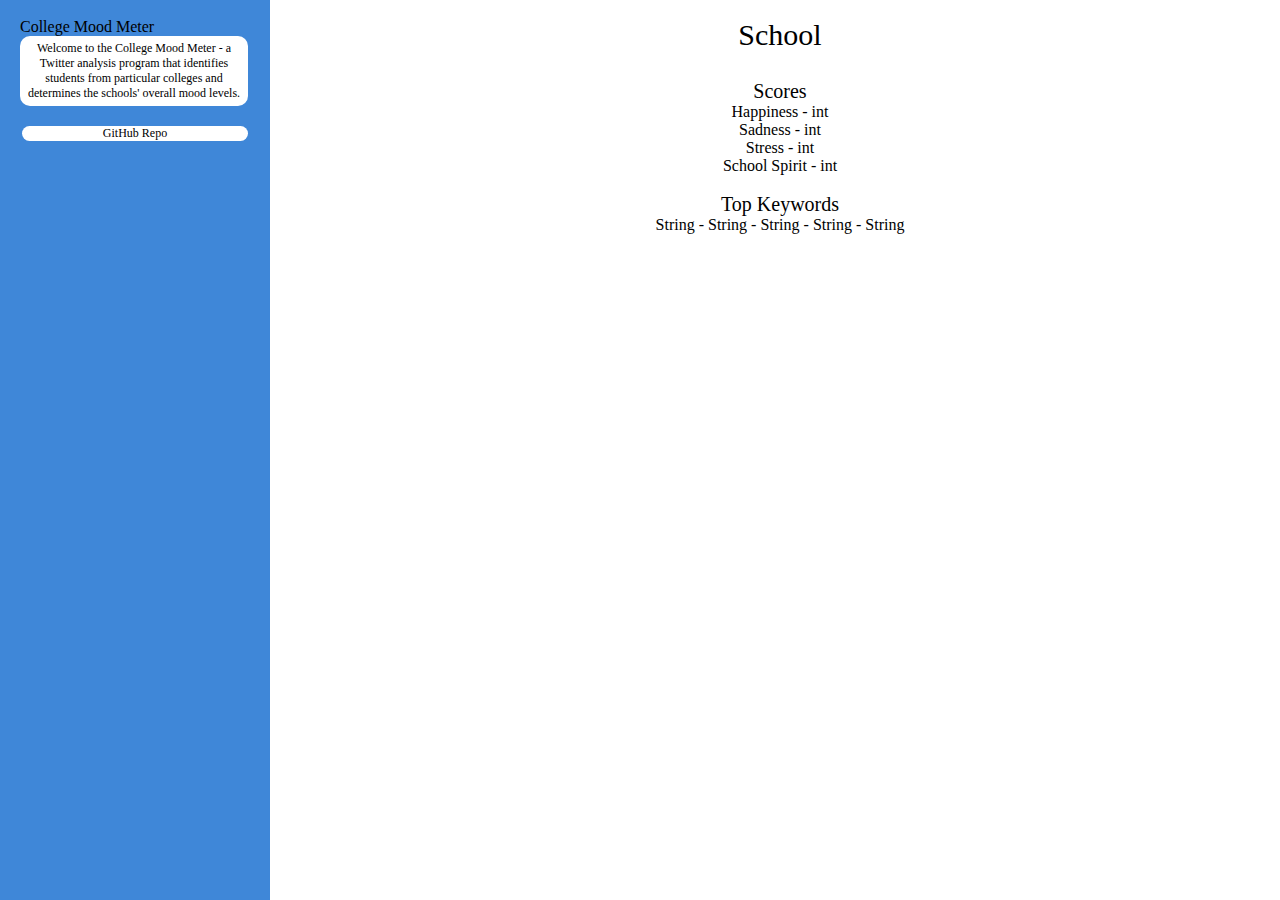
<file: shell.html>
<!DOCTYPE html>

<html lang="en">
	<head>
		<link rel="stylesheet" type="text/css" href="css/style.css">
	</head>
	<body>
		<div id = "side"> 
			<div class = "title">College Mood Meter</div>
			<div class = "description">
				Welcome to the College Mood Meter - a Twitter analysis program that identifies students from particular colleges and determines the schools' overall mood levels.
			</div>
			<br>
			<a href = "URL"><div class = "links">GitHub Repo</div></a>
		</div>
		
		<div id = "main"> 
			<div class = "title"> School </div>
			<br>
			<font style="font-size: 20px;">Scores</font>
			<br>
			Happiness - int<br>
			Sadness - int<br>
			Stress - int<br>
			School Spirit - int<br>
			<br>
			<font style="font-size: 20px;">Top Keywords</font>
			<br>
			String - String - String - String - String
		</div>
	</body>
</html>
</file>
<file: css/style.css>
body { 
	background-color:white;
}
		
#side {
	background-color: #3F87D8;
	width: 230px; 
	height: 100%; 
	position: fixed; 
	float:left;
	padding: 20px;
	margin-top:-10px;
	left: 0px;
}
		
#side .description {
	background-color: white;
	color: black; 
	font-size: 12px;  
	width: 218px; 
	padding: 5px;
	text-align: center;
	border-radius: 10px;
} 
		
#side .links {
	background-color: white; 
	color: black; 
	font-size: 12px; 
	font-family: "Casual Affair"; 
	text-align: center; 
	margin: 2px;
	border-radius: 10px;
}
		
#main {
	font-family: "Calibri";
	background-color: white;
	padding-left: 280px;
	text-align: center; 
	margin-left: auto;
	margin-right: auto;
}
		
#main .title {
	font-family: "Casual Affair"; 
	font-size: 30px;
	text-align: center; 
	padding: 10px;
}
		
a:link{ 
	text-decoration: none;
}
		
#side .links:hover {
	background-color: white;
}
</file>
